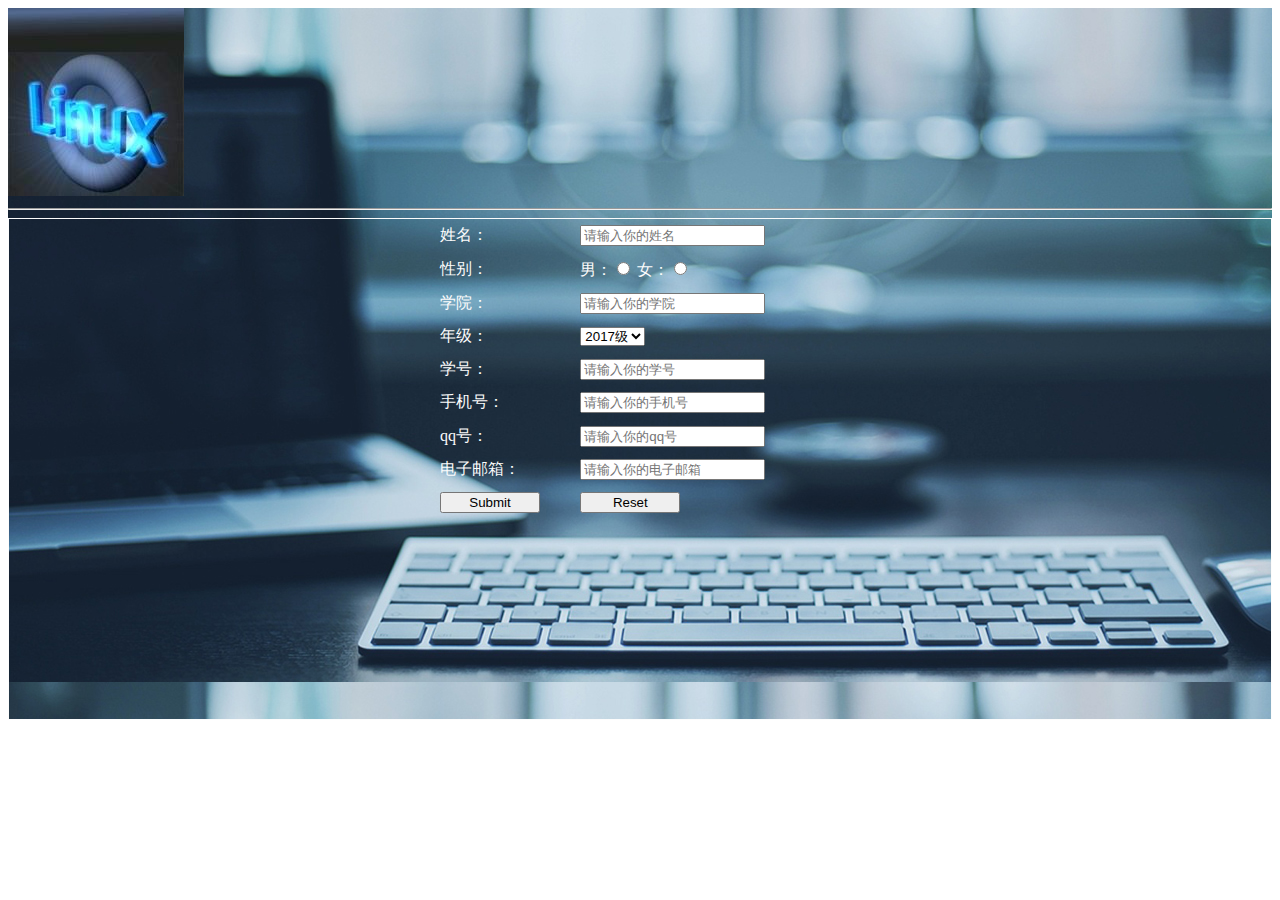
<file: hebut/index.html>
<!DOCTYPE html>
<html>
	<head>
		<title>河北师范大学源码公社报名页面</title>
		<meta charset="UTF-8"/>
		<meta name="viewport" content="width=device-width, initial-scale=1.0, minimum-scale=0.5, maximum-scale=2.0, user-scalable=yes" /> 
		<style type="text/css">
			#mybody{
				width: 100%;
				height: 100%;
				color: #FCFCFC;
				background: url(images/bg.jpg);
				margin:0;
			}
			#log{
				height: 500px;
				border: 1px solid;
				
			}
			.submit{
				width:100px;
			}
			
		</style>
	</head>
	<body>
		<div id="mybody">
			<img src="images/logo.jpg"/>
			<hr/>
			<div id="log">
				<form action="">
					<table border="0" align="center" width="400px" height="300px"cellspacing="0" cellpadding="0">
						<tr>
							<td>姓名：</td>
							<td><input type="text" name="username" placeholder="请输入你的姓名"/></td>
						</tr>
						<tr>
							<td>性别：</td>
							<td>男：<input type="radio" name="sex" value="male"/>
								女：<input type="radio" name="sex" value="female"/></td>
						</tr>
						<tr>
							<td>学院：</td>
							<td><input type="text" name="academy" placeholder="请输入你的学院"/></td>
						</tr>
						<tr>
							<td>年级：</td>
							<td><select>
								<option>2017级</option>
								<option>2016级</option>
								<option>2015级</option>
								<option>2014级</option>
							</select></td>
						</tr>
						<tr>
							<td>学号：</td>
							<td><input type="text" name="academy" placeholder="请输入你的学号"/></td>
						</tr>
						<tr>
							<td>手机号：</td>
							<td><input type="text" name="phone" placeholder="请输入你的手机号"/>
						</tr>
						<tr>
							<td>qq号：</td>
							<td><input type="text" name="qq" placeholder="请输入你的qq号"/>
						</tr>

						<tr>
							<td>电子邮箱：</td>
							<td><input type="text" name="email" placeholder="请输入你的电子邮箱"/></td>
						</tr>
						<tr>
							<td><input type="submit" class="submit" /></td>
							<td><input type="reset" class="submit"/></td>
						</tr>
					</table>
				</form>
			</div>
		</div>
	</body>
</html>
</file>
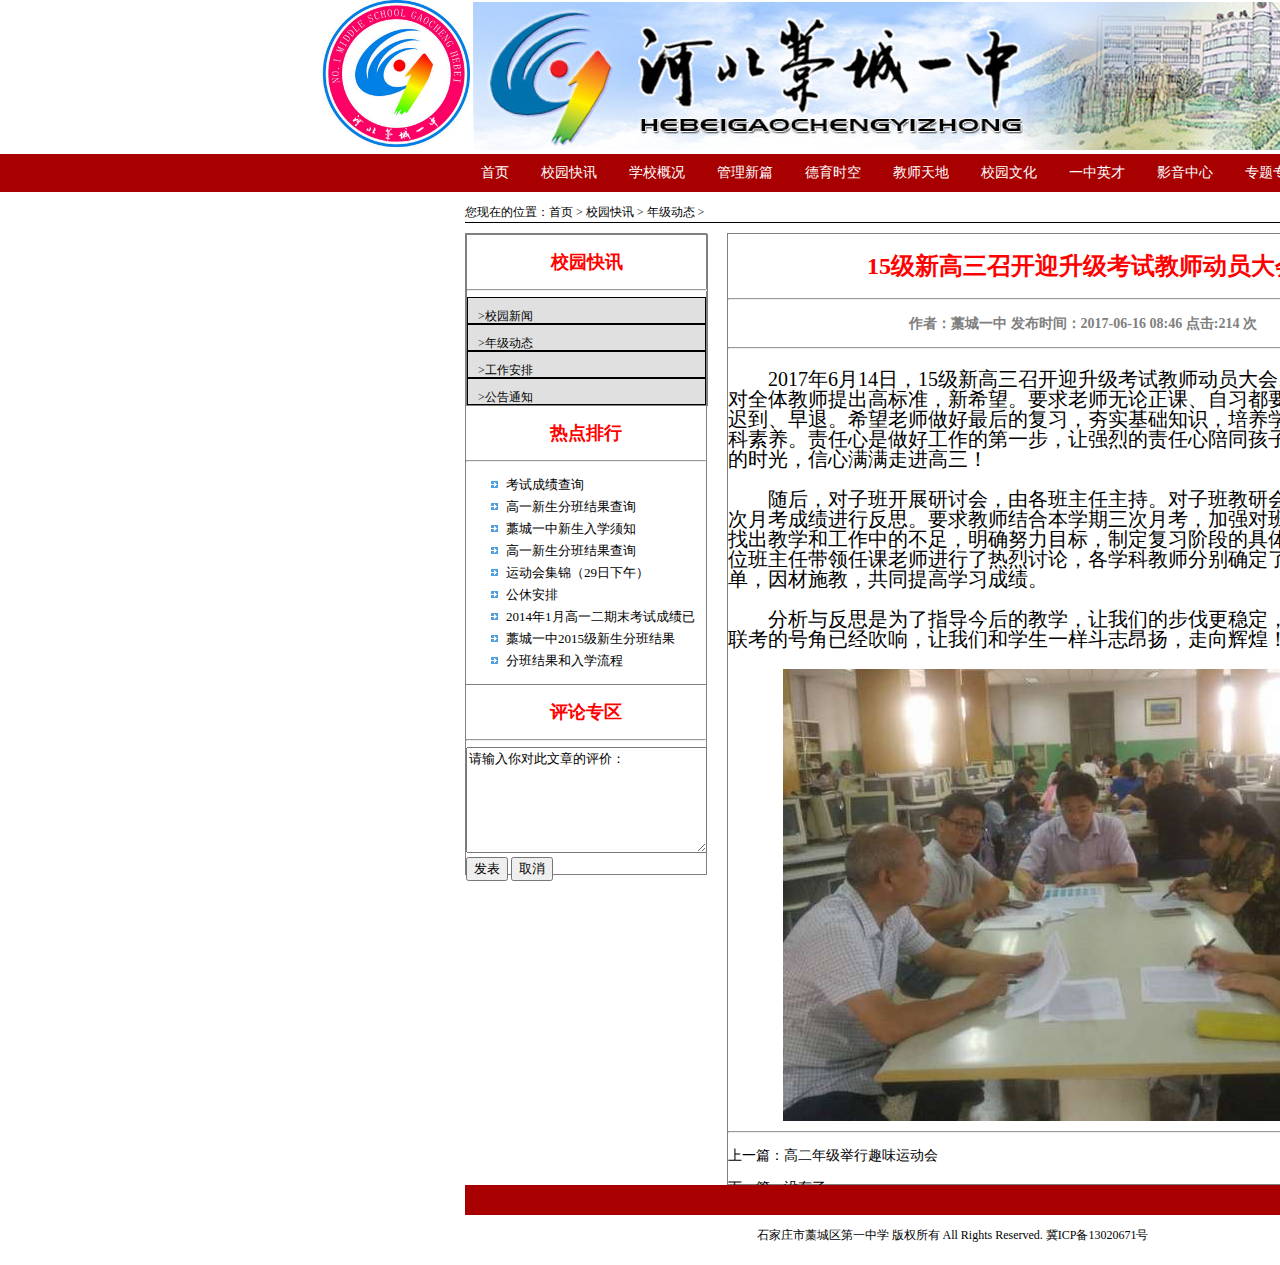
<file: Final1/content.html>
<!DOCTYPE html>
<html>
	<head>
		<title></title>
		<meta charset="UTF-8"/>
		<link href="css/index.css" rel="stylesheet" type="text/css" />
	</head>
	<body>
		 <div id="ibody">
		 	<div class="banner">
		 	<img src="honor/xiaohui.jpg" width="150" height="150px" />
		 	<img src="honor/banner.png"/>
		 	</div>
		 	<div id="nav">
				<div class="nav_content">				
						<div class="nav_in"><a href="honor.html" target="blank" class="daohang">首页</a></div>
						<div class="nav_in"><a href="list.html" target="blank" class="daohang">校园快讯</a></div>
						<div class="nav_in"><a href="#" class="daohang">学校概况</a></div>
						<div class="nav_in"><a href="#" class="daohang">管理新篇</a></div>
						<div class="nav_in"><a href="#" class="daohang">德育时空</a></div>
						<div class="nav_in"><a href="#" class="daohang">教师天地</a></div>
						<div class="nav_in"><a href="#" class="daohang">校园文化</a></div>
						<div class="nav_in"><a href="#" class="daohang">一中英才</a></div>
						<div class="nav_in"><a href="#" class="daohang">影音中心</a></div>
						<div class="nav_in"><a href="#" class="daohang">专题专栏</a></div>
						<div class="nav_in"><a href="#" class="daohang">内部链接</a></div>
				</div>		 		
		 	</div>
		 	<div id="bread">
		 		<p>您现在的位置：首页 > 校园快讯 > 年级动态 ></p>
		 	</div>
		 	<div id="kuaixun">
		 		<div id="kuaixun_top">
		 			<h2 align="center"><font color="red">校园快讯</font></h2><hr>
		 			<div class="four"><a href="#">&gt;校园新闻</a></div>
		 			<div class="four"><a href="#">&gt;年级动态</a></div>
		 			<div class="four"><a href="#">&gt;工作安排</a></div>
		 			<div class="four"><a href="#">&gt;公告通知</a></div>	
		 		</div>
		 		<div id="paihang">
		 			<h2 align="center"><font color="red">热点排行</font></h2><hr>
		 			<ul>
		 				<li class="list6"><a href="#">考试成绩查询</a></li>
		 				<li class="list6"><a href="#">高一新生分班结果查询</a></li>
		 				<li class="list6"><a href="#">藁城一中新生入学须知</a></li>
		 				<li class="list6"><a href="#">高一新生分班结果查询</a></li>
		 				<li class="list6"><a href="#">运动会集锦（29日下午）</a></li>
		 				<li class="list6"><a href="#">公休安排</a></li>
		 				<li class="list6"><a href="#">2014年1月高一二期末考试成绩已</a></li>
		 				<li class="list6"><a href="#">藁城一中2015级新生分班结果</a></li>
		 				<li class="list6"><a href="#">分班结果和入学流程</a></li>
		 			</ul>
		 		</div>
		 		<div id="comment">
		 			<h2 align="center"><font color="red">评论专区</font></h2><hr>
		 			<form action="#">
		 				<textarea id="pinglun">请输入你对此文章的评价：</textarea>
		 				<input type="submit" name="tijiao"value="发表"/>
		 				<input type="reset" name="quxiao"value="取消"/>
		 			</form>
		 		</div>
		 	</div>
		 	<div id="meeting">
		 		<h1 align="center"><font color="red">15级新高三召开迎升级考试教师动员大会</font></h1>
		 		<hr>
		 		<h3 align="center"><font color="gray">作者：藁城一中  发布时间：2017-06-16 08:46   点击:214 次</font></h3>
		 		<hr>
		 		<p class="con">2017年6月14日，15级新高三召开迎升级考试教师动员大会。在会上，刘主任对全体教师提出高标准，新希望。要求老师无论正课、自习都要提前到岗，不得迟到、早退。希望老师做好最后的复习，夯实基础知识，培养学科能力，提高各科素养。责任心是做好工作的第一步，让强烈的责任心陪同孩子们走好高二余下的时光，信心满满走进高三！</p>
				<p class="con">随后，对子班开展研讨会，由各班主任主持。对子班教研会的主题是对第三次月考成绩进行反思。要求教师结合本学期三次月考，加强对班级学生的了解，找出教学和工作中的不足，明确努力目标，制定复习阶段的具体措施。会上，各位班主任带领任课老师进行了热烈讨论，各学科教师分别确定了希望推拉生名单，因材施教，共同提高学习成绩。</p>
				<p class="con">分析与反思是为了指导今后的教学，让我们的步伐更稳定，更有力量。备战联考的号角已经吹响，让我们和学生一样斗志昂扬，走向辉煌！</p>
				<div align="center"><img src="honor/kaihui.jpg" /></div>
				<hr>
				<p class="op">上一篇：<a href="#">高二年级举行趣味运动会 </a></p>
				<p class="op">下一篇：没有了</p>
		 	</div>
		 	
		 	<div id="foot"></div>
		 	<div id="footer">
		 		<p>石家庄市藁城区第一中学 版权所有 All Rights Reserved. 冀ICP备13020671号</p>
		 	</div>

		 </div>
	</body>
</html>
</file>
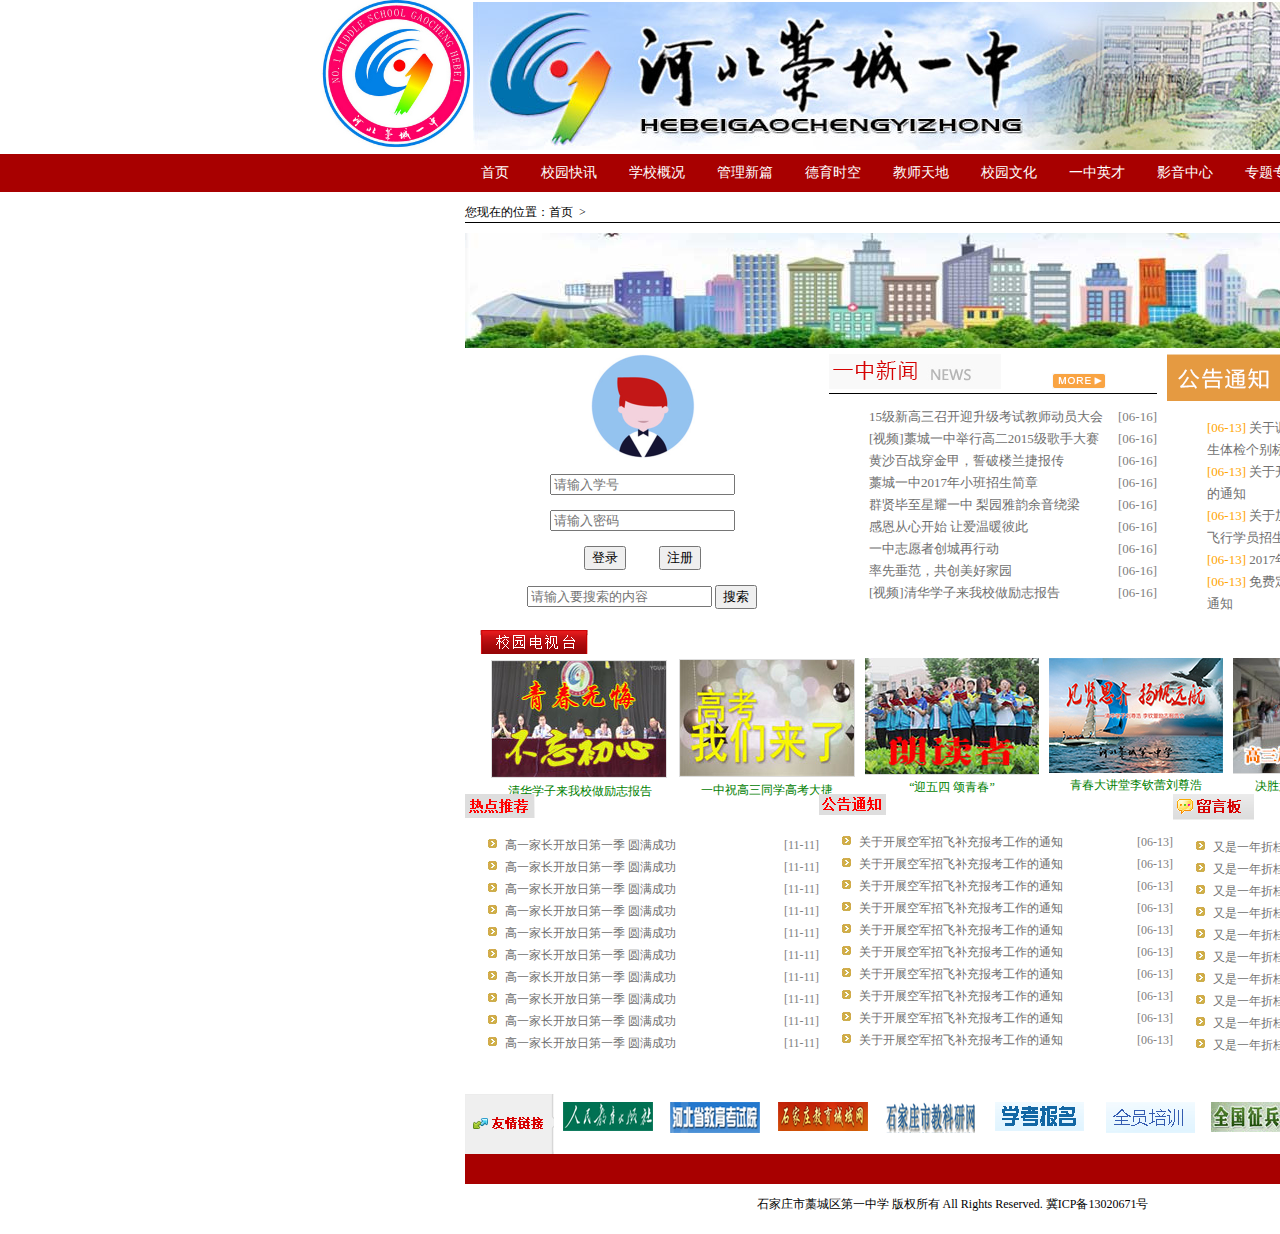
<file: Final1/honor.html>
<!DOCTYPE html>
<html>
	<head>
		<title></title>
		<meta charset="UTF-8"/>
	<link href="css/index.css" rel="stylesheet" type="text/css" />
	</head>
	<body>
		 <div id="ibody">
		 	<div class="banner">
		 	<img src="honor/xiaohui.jpg" width="150" height="150px" />
		 	<img src="honor/banner.png"/>
		 	</div>
		 	<div id="nav">
				<div class="nav_content">				
						<div class="nav_in"><a href="#" target="blank" class="daohang">首页</a></div>
						<div class="nav_in"><a href="list.html" target="blank" class="daohang">校园快讯</a></div>
						<div class="nav_in"><a href="#" class="daohang">学校概况</a></div>
						<div class="nav_in"><a href="#" class="daohang">管理新篇</a></div>
						<div class="nav_in"><a href="#" class="daohang">德育时空</a></div>
						<div class="nav_in"><a href="#" class="daohang">教师天地</a></div>
						<div class="nav_in"><a href="#" class="daohang">校园文化</a></div>
						<div class="nav_in"><a href="#" class="daohang">一中英才</a></div>
						<div class="nav_in"><a href="#" class="daohang">影音中心</a></div>
						<div class="nav_in"><a href="#" class="daohang">专题专栏</a></div>
						<div class="nav_in"><a href="#" class="daohang">内部链接</a></div>
				</div>		 		
		 	</div>
		 	<div id="bread">
		 		<p>您现在的位置：首页&nbsp;&nbsp;></p>
		 	</div>
		 	<div id="pic">
		 		<img src="honor/pic.png"/>
		 	</div>
		 	<div id="newsbody">
		 		<div id="log_in">
		 			<div id="log">
						 <form>
						 	<input type="text" name="username" placeholder="请输入学号"/><br/><br/>
						 	<input type="password" name="password" placeholder="请输入密码" />
						 	<br/><br/>
						 	<input type="button" value="登录"/>&nbsp;&nbsp;&nbsp;&nbsp;&nbsp;&nbsp;&nbsp;&nbsp;&nbsp;&nbsp;
						 	<input type="button" value="注册"/><br/><br/>
						 	<input type="text" name="search" placeholder="请输入要搜索的内容"/>
						 	<input type="submit" value="搜索"/>
						 </form>
					</div>
		 		</div>
		 		<div id="news">
		 			<div id="xinwentupian">
		 				<img src="honor/news.png"/>&nbsp;&nbsp;&nbsp;&nbsp;&nbsp;&nbsp;&nbsp;&nbsp;&nbsp;&nbsp;&nbsp;&nbsp;&nbsp;&nbsp;&nbsp;&nbsp;
		 				<img src="honor/gengduo.png"/>
		 			</div>
		 			<div id="news_list">
		 				<ul>
		 					<li class="list1"><a href="#">15级新高三召开迎升级考试教师动员大会</a><font class="date">[06-16]</font></li>
		 					<li class="list1"><a href="#">[视频]藁城一中举行高二2015级歌手大赛</a><font class="date">[06-16]</font></li>
		 					<li class="list1"><a href="#">黄沙百战穿金甲，誓破楼兰捷报传</a><font class="date">[06-16]</font></li>
		 					<li class="list1"><a href="#">藁城一中2017年小班招生简章</a><font class="date">[06-16]</font></li>
		 					<li class="list1"><a href="#">群贤毕至星耀一中 梨园雅韵余音绕梁</a><font class="date">[06-16]</font></li>
		 					<li class="list1"><a href="#">感恩从心开始 让爱温暖彼此</a><font class="date">[06-16]</font></li>
		 					<li class="list1"><a href="#">一中志愿者创城再行动</a><font class="date">[06-16]</font></li>
		 					<li class="list1"><a href="#">率先垂范，共创美好家园</a><font class="date">[06-16]</font></li>
		 					<li class="list1"><a href="#">[视频]清华学子来我校做励志报告</a><font class="date">[06-16]</font></li>
		 				</ul>
		 			</div>
		 		</div>

		 		<div id="inform">
		 			<img src="honor/inform.png"/>
		 		
		 			<ul>
		 				<li class="list1"><font class="date2">[06-13]</font><a href="#"> 关于调整2017年公安现役院校招生体检个别标准的</a></li>
		 				<li class="list1"><font class="date2">[06-13]</font><a href="#"> 关于开展空军招飞补充报考工作的通知</a></li>
		 				<li class="list1"><font class="date2">[06-13]</font><a href="#"> 关于加紧开展空军第十一批 女飞行学员招生工作</a></li>
		 				<li class="list1"><font class="date2">[06-13]</font><a href="#"> 2017年公安院校招生的通知</a></li>
		 				<li class="list1"><font class="date2">[06-13]</font><a href="#"> 免费定向本科医学生招生工作的通知</a></li>
		 			</ul>
		 		</div>
		 	</div>
		 	<div id="video">
		 		<img src="honor/xiaoyuan.png"/><br/>
		 		<div class="cover_pic"><a href="#"><img src="honor/v1.png"/></a><br/><font class="video_text">清华学子来我校做励志报告</font></div>
		 		<div class="cover_pic"><a href="#"><img src="honor/v2.png"/></a><br/><font class="video_text">一中祝高三同学高考大捷</font></div>
		 		<div class="cover_pic"><a href="#"><img src="honor/v3.png"/></a><br/><font class="video_text">“迎五四&nbsp;颂青春”</font></div>
		 		<div class="cover_pic"><a href="#"><img src="honor/v4.png"/></a><br/><font class="video_text">青春大讲堂李钦蕾刘尊浩</font></div>
		 		<div class="cover_pic"><a href="#"><img src="honor/v5.png"/></a><br/><font class="video_text">决胜六月，看我一中少年</font></div>

		 	</div>
		 	<div id="hot">
		 		<div class="hot_left">
		 			<img src="honor/hot.png"/>
		 			<ul>
		 				<li class="list3"><a href="#">高一家长开放日第一季 圆满成功</a><font class="date">[11-11]</font></li>
		 				<li class="list3"><a href="#">高一家长开放日第一季 圆满成功</a><font class="date">[11-11]</font></li>
		 				<li class="list3"><a href="#">高一家长开放日第一季 圆满成功</a><font class="date">[11-11]</font></li>
		 				<li class="list3"><a href="#">高一家长开放日第一季 圆满成功</a><font class="date">[11-11]</font></li>
		 				<li class="list3"><a href="#">高一家长开放日第一季 圆满成功</a><font class="date">[11-11]</font></li>
		 				<li class="list3"><a href="#">高一家长开放日第一季 圆满成功</a><font class="date">[11-11]</font></li>
		 				<li class="list3"><a href="#">高一家长开放日第一季 圆满成功</a><font class="date">[11-11]</font></li>
		 				<li class="list3"><a href="#">高一家长开放日第一季 圆满成功</a><font class="date">[11-11]</font></li>
		 				<li class="list3"><a href="#">高一家长开放日第一季 圆满成功</a><font class="date">[11-11]</font></li>
		 				<li class="list3"><a href="#">高一家长开放日第一季 圆满成功</a><font class="date">[11-11]</font></li>
		 				
		 			
		 			</ul>
		 		</div>
		 		<div class="hot_left">
		 			<img src="honor/hot2.png"/>
		 			<ul>
		 				<li class="list3"><a href="#">关于开展空军招飞补充报考工作的通知</a><font class="date">[06-13]</font></li>
		 				<li class="list3"><a href="#">关于开展空军招飞补充报考工作的通知</a><font class="date">[06-13]</font></li>
		 				<li class="list3"><a href="#">关于开展空军招飞补充报考工作的通知</a><font class="date">[06-13]</font></li>
		 				<li class="list3"><a href="#">关于开展空军招飞补充报考工作的通知</a><font class="date">[06-13]</font></li>
		 				<li class="list3"><a href="#">关于开展空军招飞补充报考工作的通知</a><font class="date">[06-13]</font></li>
		 				<li class="list3"><a href="#">关于开展空军招飞补充报考工作的通知</a><font class="date">[06-13]</font></li>
		 				<li class="list3"><a href="#">关于开展空军招飞补充报考工作的通知</a><font class="date">[06-13]</font></li>
		 				<li class="list3"><a href="#">关于开展空军招飞补充报考工作的通知</a><font class="date">[06-13]</font></li>
		 				<li class="list3"><a href="#">关于开展空军招飞补充报考工作的通知</a><font class="date">[06-13]</font></li>
		 				<li class="list3"><a href="#">关于开展空军招飞补充报考工作的通知</a><font class="date">[06-13]</font></li>

		 			</ul>
		 		</div>
		 		<div id="hot_right">
		 			<img src="honor/liuyan.png"/>
		 			<ul>
		 				<li class="list3"><a href="#">又是一年折桂时</a><font class="date"></font></li>
		 				<li class="list3"><a href="#">又是一年折桂时</a><font class="date"></font></li>
		 				<li class="list3"><a href="#">又是一年折桂时</a><font class="date"></font></li>
		 				<li class="list3"><a href="#">又是一年折桂时</a><font class="date"></font></li>
		 				<li class="list3"><a href="#">又是一年折桂时</a><font class="date"></font></li>
		 				<li class="list3"><a href="#">又是一年折桂时</a><font class="date"></font></li>
		 				<li class="list3"><a href="#">又是一年折桂时</a><font class="date"></font></li>
		 				<li class="list3"><a href="#">又是一年折桂时</a><font class="date"></font></li>
		 				<li class="list3"><a href="#">又是一年折桂时</a><font class="date"></font></li>
		 				<li class="list3"><a href="#">又是一年折桂时</a><font class="date"></font></li>

		 			</ul>
		 		</div>
		 		
		 	</div>
		 	<div id="bottom">
		 		<div id="first"><img src="honor/lianjie.png"/></div>
		 		<div class="eight"><a href="#"><img src="honor/renmin.png"/></a></div>
		 		<div class="eight"><a href="#"><img src="honor/hebei.png"/></a></div>
		 		<div class="eight"><a href="#"><img src="honor/shijiazhuang.png"/></a></div>
		 		<div class="eight"><a href="#"><img src="honor/jiaoke.png"/></a></div>
		 		<div class="eight"><a href="#"><img src="honor/xuakao.png"/></a></div>
		 		<div class="eight"><a href="#"><img src="honor/quanyuan.png"/></a></div>
		 		<div class="eight"><a href="#"><img src="honor/zhengbing.png"/></a></div>
		 		<div class="eight"><a href="#"><img src="honor/yours.png"/></a></div>
		 	</div>
		 	<div id="foot"></div>
		 	<div id="footer">
		 		<p>石家庄市藁城区第一中学 版权所有 All Rights Reserved. 冀ICP备13020671号</p>
		 	</div>

		 </div>
	</body>
</html>
</file>
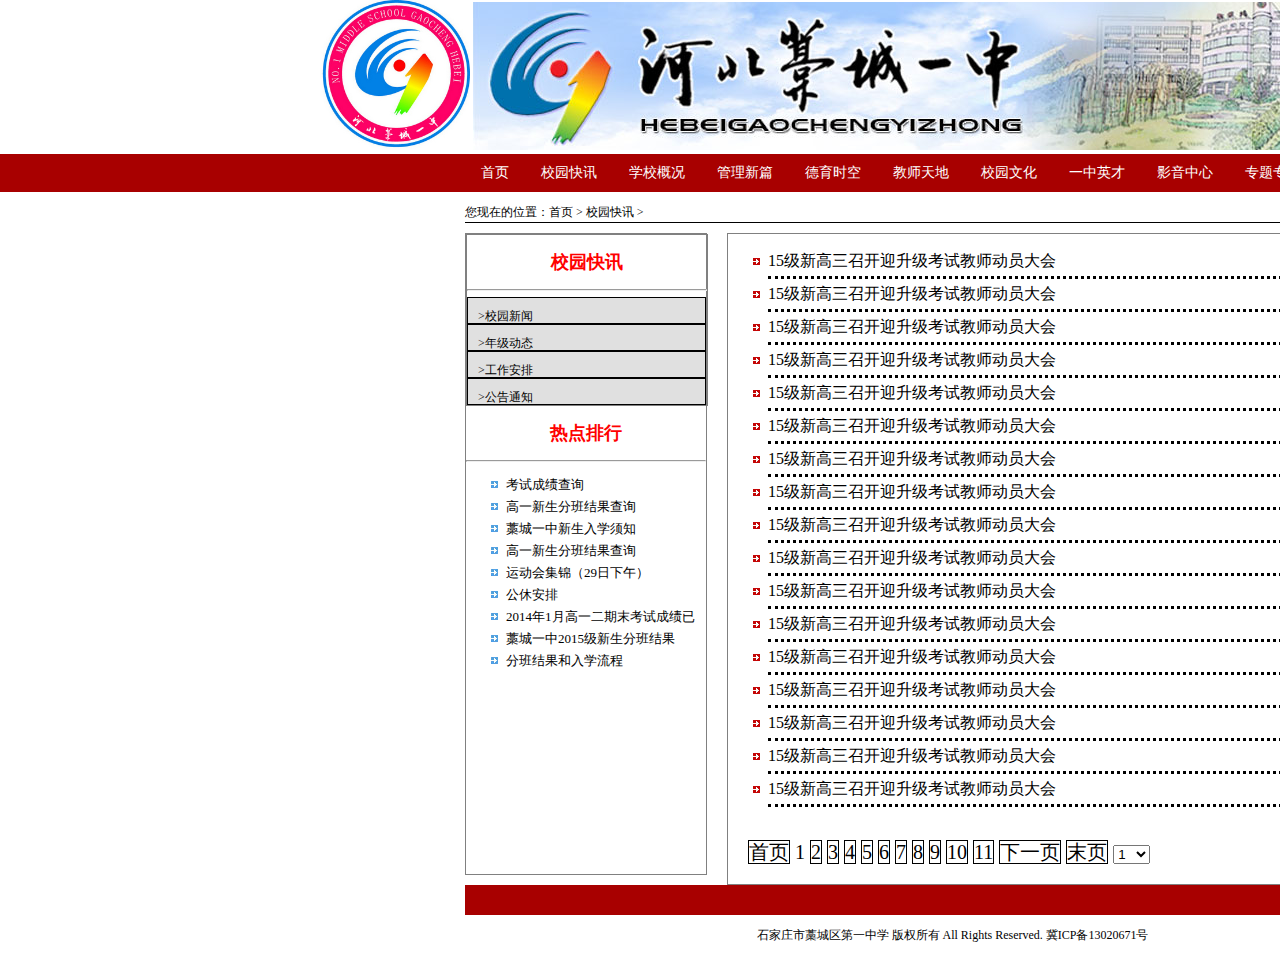
<file: Final1/list.html>
<!DOCTYPE html>
<html>
	<head>
		<title></title>
		<meta charset="UTF-8"/>
		<link href="css/index.css" rel="stylesheet" type="text/css" />
	</head>
	<body>
		 <div id="ibody">
		 	<div class="banner">
		 	<img src="honor/xiaohui.jpg" width="150" height="150px" />
		 	<img src="honor/banner.png"/>
		 	</div>
		 	<div id="nav">
				<div class="nav_content">				
						<div class="nav_in"><a href="honor.html" target="blank" class="daohang">首页</a></div>
						<div class="nav_in"><a href="#" class="daohang">校园快讯</a></div>
						<div class="nav_in"><a href="#" class="daohang">学校概况</a></div>
						<div class="nav_in"><a href="#" class="daohang">管理新篇</a></div>
						<div class="nav_in"><a href="#" class="daohang">德育时空</a></div>
						<div class="nav_in"><a href="#" class="daohang">教师天地</a></div>
						<div class="nav_in"><a href="#" class="daohang">校园文化</a></div>
						<div class="nav_in"><a href="#" class="daohang">一中英才</a></div>
						<div class="nav_in"><a href="#" class="daohang">影音中心</a></div>
						<div class="nav_in"><a href="#" class="daohang">专题专栏</a></div>
						<div class="nav_in"><a href="#" class="daohang">内部链接</a></div>
				</div>		 		
		 	</div>
		 	<div id="bread">
		 		<p>您现在的位置：首页 > 校园快讯 ></p>
		 	</div>
		 	<div id="kuaixun">
		 		<div id="kuaixun_top">
		 			<h2 align="center"><font color="red">校园快讯</font></h2><hr>
		 			<div class="four"><a href="#">&gt;校园新闻</a></div>
		 			<div class="four"><a href="#">&gt;年级动态</a></div>
		 			<div class="four"><a href="#">&gt;工作安排</a></div>
		 			<div class="four"><a href="#">&gt;公告通知</a></div>	
		 		</div>
		 		<div id="paihang">
		 			<h2 align="center"><font color="red">热点排行</font></h2><hr>
		 			<ul>
		 				<li class="list6"><a href="#">考试成绩查询</a></li>
		 				<li class="list6"><a href="#">高一新生分班结果查询</a></li>
		 				<li class="list6"><a href="#">藁城一中新生入学须知</a></li>
		 				<li class="list6"><a href="#">高一新生分班结果查询</a></li>
		 				<li class="list6"><a href="#">运动会集锦（29日下午）</a></li>
		 				<li class="list6"><a href="#">公休安排</a></li>
		 				<li class="list6"><a href="#">2014年1月高一二期末考试成绩已</a></li>
		 				<li class="list6"><a href="#">藁城一中2015级新生分班结果</a></li>
		 				<li class="list6"><a href="#">分班结果和入学流程</a></li>
		 			</ul>
		 		</div>
		 	</div>
		 	
		 	<div id="liebiao">
		 		<ul>
		 			<li class="list7"><a href="content.html" target="blank">15级新高三召开迎升级考试教师动员大会</a><font class="date">[2017-06-16]</font></li>
		 			<li class="list7"><a href="content.html" target="blank">15级新高三召开迎升级考试教师动员大会</a><font class="date">[2017-06-16]</font></li>
		 			<li class="list7"><a href="content.html" target="blank">15级新高三召开迎升级考试教师动员大会</a><font class="date">[2017-06-16]</font></li>
		 			<li class="list7"><a href="content.html" target="blank">15级新高三召开迎升级考试教师动员大会</a><font class="date">[2017-06-16]</font></li>
		 			<li class="list7"><a href="content.html" target="blank">15级新高三召开迎升级考试教师动员大会</a><font class="date">[2017-06-16]</font></li>
		 			<li class="list7"><a href="content.html" target="blank">15级新高三召开迎升级考试教师动员大会</a><font class="date">[2017-06-16]</font></li>
		 			<li class="list7"><a href="content.html" target="blank">15级新高三召开迎升级考试教师动员大会</a><font class="date">[2017-06-16]</font></li>
		 			<li class="list7"><a href="content.html" target="blank">15级新高三召开迎升级考试教师动员大会</a><font class="date">[2017-06-16]</font></li>
		 			<li class="list7"><a href="content.html" target="blank">15级新高三召开迎升级考试教师动员大会</a><font class="date">[2017-06-16]</font></li>
		 			<li class="list7"><a href="content.html" target="blank">15级新高三召开迎升级考试教师动员大会</a><font class="date">[2017-06-16]</font></li>
		 			<li class="list7"><a href="content.html" target="blank">15级新高三召开迎升级考试教师动员大会</a><font class="date">[2017-06-16]</font></li>
		 			<li class="list7"><a href="content.html" target="blank">15级新高三召开迎升级考试教师动员大会</a><font class="date">[2017-06-16]</font></li>
		 			<li class="list7"><a href="content.html" target="blank">15级新高三召开迎升级考试教师动员大会</a><font class="date">[2017-06-16]</font></li>
		 			<li class="list7"><a href="content.html" target="blank">15级新高三召开迎升级考试教师动员大会</a><font class="date">[2017-06-16]</font></li>
		 			<li class="list7"><a href="content.html" target="blank">15级新高三召开迎升级考试教师动员大会</a><font class="date">[2017-06-16]</font></li>
		 			<li class="list7"><a href="content.html" target="blank">15级新高三召开迎升级考试教师动员大会</a><font class="date">[2017-06-16]</font></li>
		 			<li class="list7"><a href="content.html" target="blank">15级新高三召开迎升级考试教师动员大会</a><font class="date">[2017-06-16]</font></li>
		 		</ul>
		 		<div id="count">
		 			<a href="#">首页</a>
		 			1
		 			<a href="#">2</a>
		 			<a href="#">3</a>
		 			<a href="#">4</a>
		 			<a href="#">5</a>
		 			<a href="#">6</a>
		 			<a href="#">7</a>
		 			<a href="#">8</a>
		 			<a href="#">9</a>
		 			<a href="#">10</a>
		 			<a href="#">11</a>
		 			<a href="#">下一页</a>
		 			<a href="#">末页</a>
		 			<select>
		 				<option>1</option>
		 				<option>2</option>
		 				<option>3</option>
		 				<option>4</option>
		 				<option>5</option>
		 				<option>6</option>
		 				<option>7</option>
		 				<option>8</option>
		 				<option>9</option>
		 				<option>10</option>
		 				<option>11</option>
		 			</select>
		 		</div>
		 	</div>
		 	
		 	<div id="foot"></div>
		 	<div id="footer">
		 		<p>石家庄市藁城区第一中学 版权所有 All Rights Reserved. 冀ICP备13020671号</p>
		 	</div>

		 </div>
	</body>
</html>
</file>
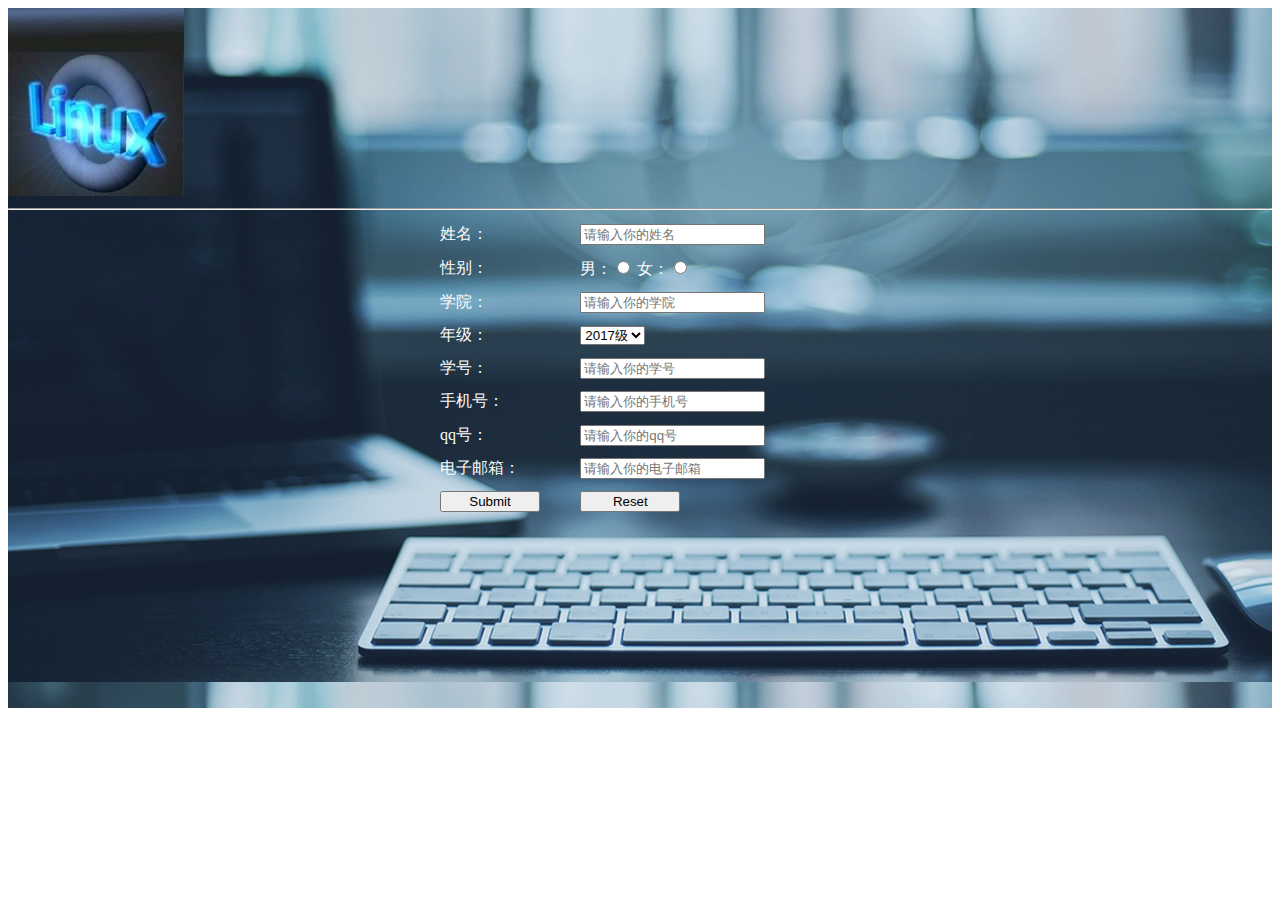
<file: hebut/HEBTU.html>
<!DOCTYPE html>
<html>
	<head>
		<title>河北师范大学源码公社报名页面</title>
		<meta charset="UTF-8"/>
		<meta name="viewport" content="width=device-width, initial-scale=1.0, minimum-scale=0.5, maximum-scale=2.0, user-scalable=yes" /> 
		<style type="text/css">
			#mybody{
				width: 100%;
				height: 100%;
				color: #FCFCFC;
				
			}
			#log{
				background: url(images/bg.jpg);
				height: 700px;
			}
			.submit{
				width:100px;

			}
		</style>
	</head>
	<body>
		<div id="mybody">
			<div id="log">
				<img src="images/logo.jpg"/>
				
				<hr/>
				<form action="">
					<table border="0" align="center" width="400px" height="300px"cellspacing="0" cellpadding="0">
						<tr>
							<td>姓名：</td>
							<td><input type="text" name="username" placeholder="请输入你的姓名"/></td>
						</tr>
						<tr>
							<td>性别：</td>
							<td>男：<input type="radio" name="sex" value="male"/>
								女：<input type="radio" name="sex" value="female"/></td>
						</tr>
						<tr>
							<td>学院：</td>
							<td><input type="text" name="academy" placeholder="请输入你的学院"/></td>
						</tr>
						<tr>
							<td>年级：</td>
							<td><select>
								<option>2017级</option>
								<option>2016级</option>
								<option>2015级</option>
								<option>2014级</option>
							</select></td>
						</tr>
						<tr>
							<td>学号：</td>
							<td><input type="text" name="academy" placeholder="请输入你的学号"/></td>
						</tr>
						<tr>
							<td>手机号：</td>
							<td><input type="text" name="phone" placeholder="请输入你的手机号"/>
						</tr>
						<tr>
							<td>qq号：</td>
							<td><input type="text" name="qq" placeholder="请输入你的qq号"/>
						</tr>

						<tr>
							<td>电子邮箱：</td>
							<td><input type="text" name="email" placeholder="请输入你的电子邮箱"/></td>
						</tr>
						<tr>
							<td><input type="submit" class="submit" /></td>
							<td><input type="reset" class="submit"/></td>
						</tr>
					</table>
				</form>
			</div>
			
		</div>
	</body>
</html>
</file>
<file: Final1/css/index.css>
body{
 margin:0 auto; 
 font-size:12px; 
 font-family:宋体; 
}
ul{
	list-style: none;
	line-height: 22px;
}
a{
	text-decoration: none;
}
a:hover{
	color: #f00;
}
#ibody{
	width: 1900px;
	margin:0 auto;

}
.banner{
	margin: 0 320px;
}
#nav{
	background-color: #A80000;
	height: 35px;
	padding-bottom: 3px;
}
.nav_content{
	margin-left: 465px;
	font-size: 14px;
}
.nav_in{
	float: left;
}
.daohang{
	display: block;
	padding: 10px 16px;
}
.daohang:link{
	color: white;
}
.daohang:hover{
	color: white;
	background-color:#FFCC00;

}
#pic{
	padding-left: 465px;

}
#newsbody{
	width: 975px;
	margin-left: 465px;
	float: left;

}
#log_in{
	width: 354px;
	height: 260px;
	background: url(../honor/log.png) top center no-repeat;
	float: left;
}
#log{
	margin-top: 120px;
	text-align: center;
}
#news{
	width: 328px;
	height: 260px;
	float: left;
	margin-left: 10px;
}
#xinwentupian{
	width: 328px;
	border-bottom: 1px solid gray;
	border-bottom: 1px solid;
}
#news_list{
	width: 328px;
}
.list1{
	font-size: 13px;
}
.date{
	float: right;
	color: gray;
}
.list1 a:link{
	color:#707070;
}
.list1 a:hover{
	text-decoration: underline;
}
#inform{
	width: 266px;
	height: 260px;
	float: left;
	margin-left: 10px;
}
.date2{
	color: orange;
}
#video{
	height: 150px;
	width: 975px;
	float: left;
	margin-left: 465px;
	padding: 15px;
}
.cover_pic{
	float: left;
	margin-left: 10px;
	text-align: center;
}
.video_text{
	color: green;
}
#hot{
	width: 975px;
	height: 300px;
	float: left;
	margin-left: 465px;

}
.hot_left{
	width: 354px;
	height: 300px;
	float: left;

}
.list3{
	color: black;
	list-style-image: url(../honor/point.png);
}
.list3 a:link{
	color: #707070;
	display: inline;
}
#hot_right{
	height: 300px;
	width: 260px;
	float: left;
	
}
#bottom{
	height: 60px;
	width: 975px;
	float: left;
	margin-left: 465px;
}
#first{
	float: left;
}
.eight{
	float: left;
	margin: 8px;
	
}
#foot{
	width: 975px;
	height: 30px;
	float: left;
	margin-left: 465px;
	background-color: #A80000;
}
#footer{
	width: 975px;
	height: 50px;
	float: left;
	margin-left: 465px;
	text-align: center;
}



























#bread{
	width: 975px;
	height: 30px;
	float: left;
	margin-left: 465px;
	border-bottom: 1px solid;
	margin-bottom: 10px;
}
#kuaixun{
	width: 240px;
	height: 640px;
	margin-left: 465px;
	border: 1px solid gray;
	float: left;
}
#kuaixun_top{
	width: 240px;
	height:170px;
	border: 1px solid gray;

}

.four{
	width: 237px;
	height: 25px;
	border: 1px solid black;
	background-color: #E0E0E0;
}
.four a{
	color: black;
	display: block;
	padding: 10px;
}
.four a:hover{
	background-color: yellow;
}
.list6{
	list-style-image: url(../honor/pot.png);
	font-size: 13px;
}
.list6 a:link{
	color: black;
}
#liebiao{
	width: 710px;
	height: 650px;
	border: 1px solid gray;
	float: left;
	margin-left: 20px;
}
.list7{
	line-height: 30px;
	font-size: 16px;
	border-bottom: dotted;
	list-style-image: url(../honor/red.png);
}
.list7 a:link{
	color: black;
}
#count{
	height: 50px;
	width: 650px;
	font-size: 20px;
	padding-left: 20px;
	padding-top: 20px;
}
#count a{
	color: black;
	border: 1px solid;
}
#meeting{
	width: 710px;
	height: 950px;
	border: 1px solid gray;
	float: left;
	margin-left: 20px;
}
#comment{
	height: 200px;
	width: 240px;
	border-top: 1px solid gray;
}
#pinglun{
	width: 235px;
	height: 100px;
}
.con{
	text-indent: 2em;
	font-size: 20px;
	line-height: 20px;
}
.op{
	font-size: 14px;
}
.op a{
	color: black;
}
</file>
